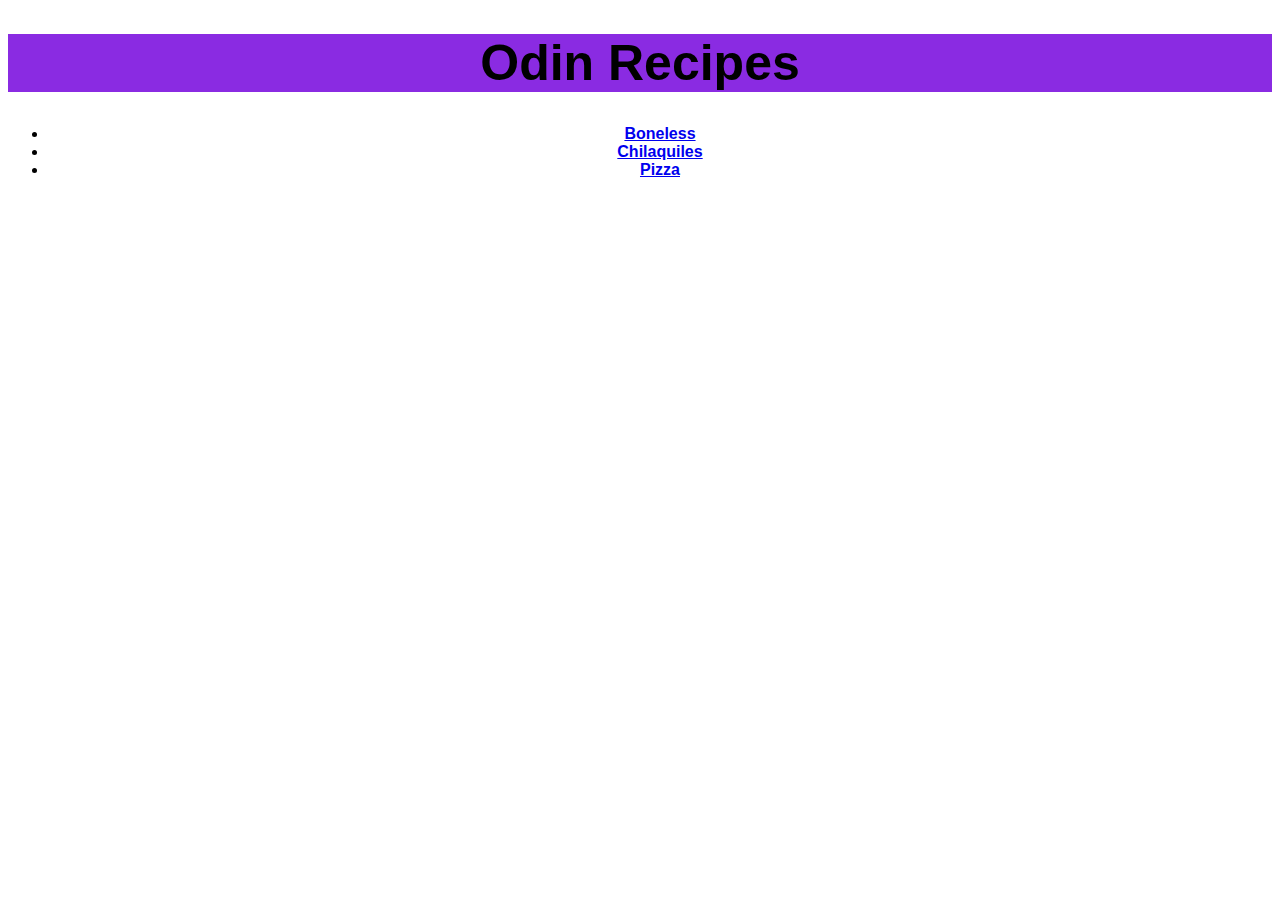
<file: index.html>
<!DOCTYPE html>
<html lang="en">
    <head>
        <link rel="stylesheet" href="style.css"/>
        <meta charset="UTF-8">
        <title>Odin Recipes</title>
    </head>
    <body>
        <h1 class="index">Odin Recipes</h1>
        <ul>
            <li><a href="./Recipes/boneless.html">Boneless</a></li>
            <li><a href="./Recipes/chilaquiles.html">Chilaquiles</a></li>
            <li><a href="./Recipes/pizza.html">Pizza</a></li>
        </ul>
        
    </body>
</html>
</file>
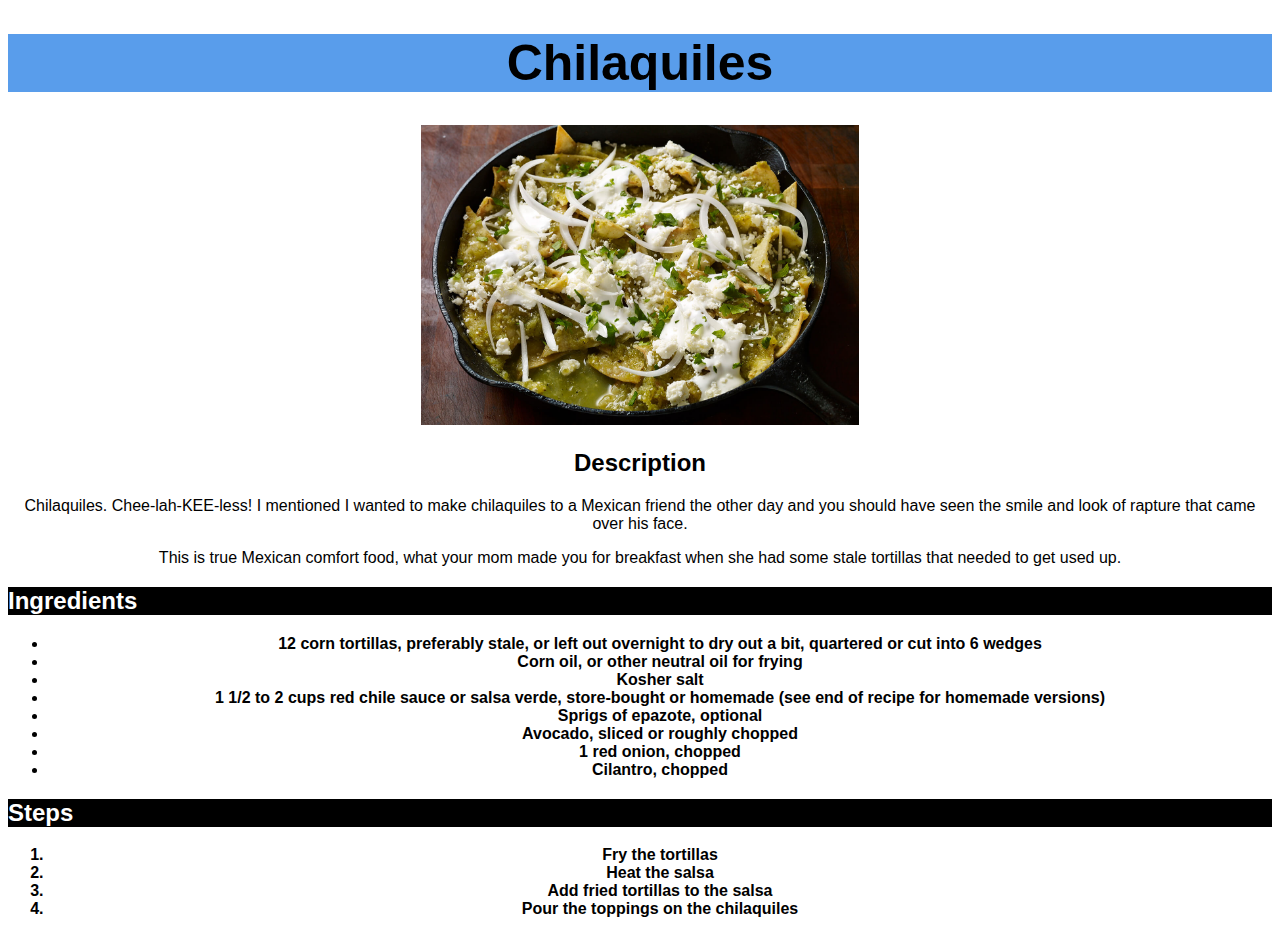
<file: Recipes/chilaquiles.html>
<!DOCTYPE html>
<html lang="en">
<head>
    <link rel="stylesheet" href="../style.css"/>
    <meta charset="UTF-8">
    <meta name="viewport" content="width=device-width, initial-scale=1.0">
    <title>Chilaquiles</title>
</head>
<body>
    <h1>Chilaquiles</h1>
    <div class="im">
        <img src="../Images/chilaquiles.jpg" alt="Chilaquiles in green sauce" height="200" width="350">
    </div>

    <h2 class="Desc">Description</h2>
    <p class="Desc">
        Chilaquiles. Chee-lah-KEE-less! I mentioned I wanted to make chilaquiles to a Mexican friend the other day and you should have seen the smile and look of rapture that came over his face.
    </p>
    <p class="Desc">This is true Mexican comfort food, what your mom made you for breakfast when she had some stale tortillas that needed to get used up.</p>
    <h2 class="ing">Ingredients</h2>
    <ul>
        <li>12 corn tortillas, preferably stale, or left out overnight to dry out a bit, quartered or cut into 6 wedges</li>
        <li>Corn oil, or other neutral oil for frying</li>
        <li>Kosher salt</li>
        <li>1 1/2 to 2 cups red chile sauce or salsa verde, store-bought or homemade (see end of recipe for homemade versions)</li>
        <li>Sprigs of epazote, optional</li>
        <li>Avocado, sliced or roughly chopped</li>
        <li>1 red onion, chopped</li>
        <li>Cilantro, chopped</li>
    </ul>
    <h2 class="steps">Steps</h2>
    <ol>
        <li>Fry the tortillas</li>
        <li>Heat the salsa</li>
        <li>Add fried tortillas to the salsa</li>
        <li>Pour the toppings on the chilaquiles</li>
    </ol>
</body>
</html>
</file>
<file: style.css>
.index{
    background-color: blueviolet;
}

html{
    font-family: 'Franklin Gothic Medium', 'Arial Narrow', Arial, sans-serif;
}

h1{
    text-align: center;
    font-size: 50px;
    background-color: rgb(89, 157, 235);
}

h2{
    text-align: left;
}

.Desc{
    text-align: center;
}

.ing,
.steps{
    background-color: black;
    color: white;
}

.im{
    text-align: center;
}

img{
    height: 300px;
    width: auto;
}

ul,ol{
    text-align: center;
    font-weight: bold;
}
</file>
